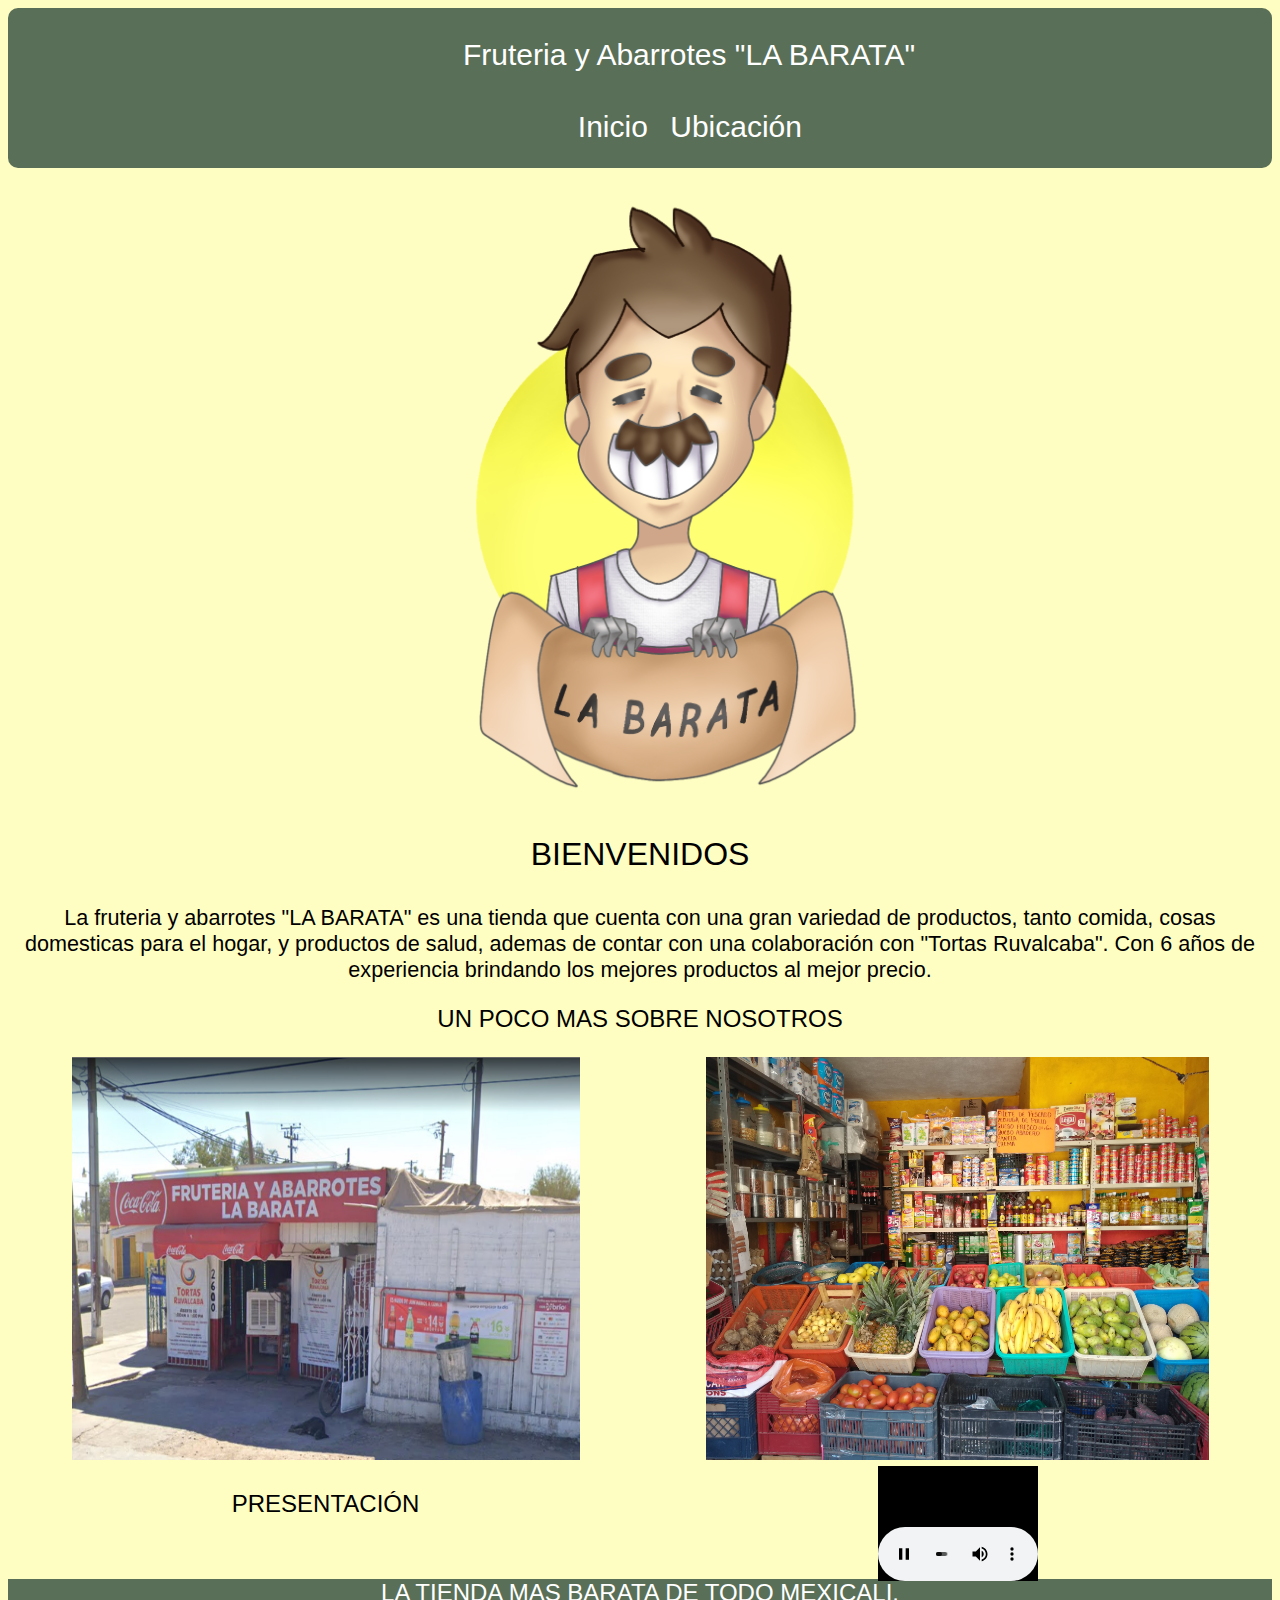
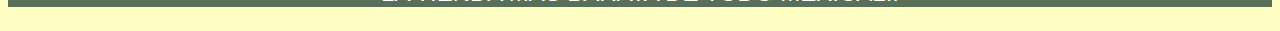
<file: index.html>
<!DOCTYPE html>
<html>
<head>
<title>LA BARATA</title>
<meta charset="utf-8">
<link rel="stylesheet" href="style.css">
<link rel="icon" href="pes.png">
</head>

<body>
<header>
<div class="izquierda">
<p>Fruteria y Abarrotes "LA BARATA"</p>
	<div class="derecha">
      <nav class="espa">
        <ul class="uli">
            <li><a href="index.html">Inicio</a></li> 
            <li><a href="ubicacion.html">Ubicación</a></li>  
        </ul>
    </nav>
	</div>
</div>
</header>
<div class="logo">
    <div>
        <img src="Logo.png">
</div>
</div>
<p class="bien">BIENVENIDOS</p>
    <p class="info">La fruteria y abarrotes "LA BARATA" es una tienda que cuenta con una gran variedad de productos, tanto comida, cosas domesticas para el hogar, y productos de salud, ademas de contar con una colaboración con "Tortas Ruvalcaba".
Con 6 años de experiencia brindando los mejores productos al mejor precio.</p>
        

<p><div class="unpoco"><div>UN POCO MAS SOBRE NOSOTROS</div></p>
        <div class="imagenes">
            <div>
                <img src="Local.png">
            <p>PRESENTACIÓN</p>
            </div>
            <div>
                <img src="variedad.jpg">
                <iframe width="160" height="115" src="publicidad.mp4" 
                title="TRIVIA 03 cuanto sabes de ruido?" 
                frameborder="0" allow="accelerometer; autoplay; clipboard-write; encrypted-media; gyroscope; picture-in-picture" 
                allowfullscreen></iframe>
            </div>
           </div>

           <footer class="fra"><p>LA TIENDA MAS BARATA DE TODO MEXICALI.</p></footer>
           
</body>
</html>
</file>
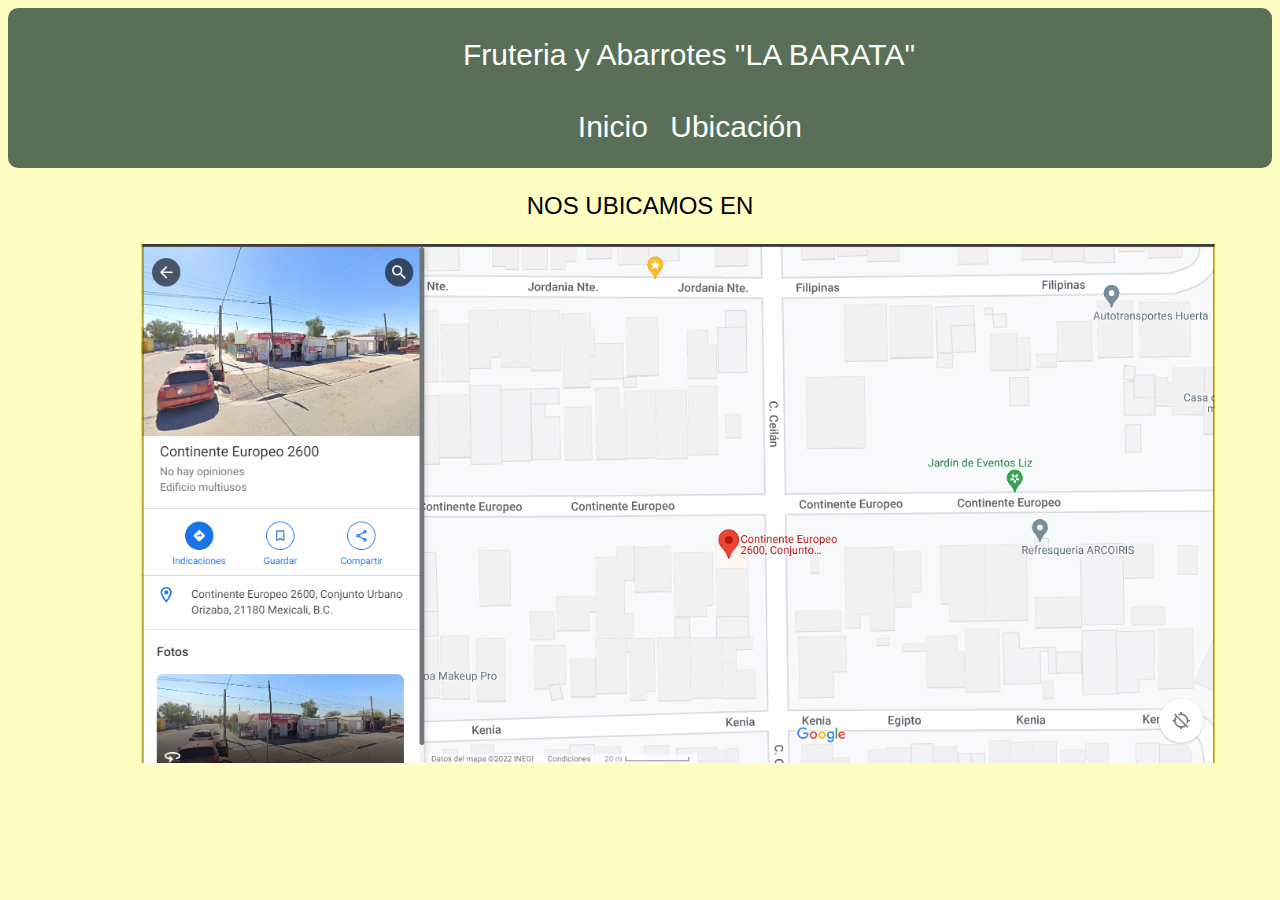
<file: ubicacion.html>
<!DOCTYPE html>
<html>
<head>
<title>LA BARATA</title>
<meta charset="utf-8">
<link rel="stylesheet" href="pro.css">
<link rel="icon" href="pes.png">
</head>
<body>

<header>
    <div class="izquierda">
        <p>Fruteria y Abarrotes "LA BARATA"</p>
            <div class="derecha">
              <nav class="espa">
                <ul class="uli">
                    <li><a href="index.html">Inicio</a></li> 
                    <li><a href="ubicacion.html">Ubicación</a></li>  
                </ul>
            </nav>
            </div>
        </div>
</header>


<div class="tit"><p>NOS UBICAMOS EN</p>

<div class="direc">
    <div>
        <img src="Ubicacion.png">
        </div>

           
</body>
</html>
</file>
<file: style.css>
body{
 background-color: #fffec2;
 
}
nav {
	border-radius: 10px;
	color: white;
    
}
  nav ul{
   list-style: none; 
  }

    nav li {
   position: relative;
   display: inline-block;
    padding-left: 5%;
    }

    nav a {
    display: block;
    font-size: 30px;
    text-align: center;
    text-decoration: none;
    line-height: 50px;
    color: white;
}
nav ul :hover {
transition: .5s;
transform: translateY(5%);
}

header{
	width: 100%;
	height: 100%;
	display: flex;
	background: #5a6f57;
	border-radius: 10px;
	color: white;
    font-family: 'Gill Sans', 'Gill Sans MT', Calibri, 'Trebuchet MS', sans-serif;
}
.izquierda{
	width: 90%;
	height: 90%;
}
.izquierda p{
    font-size: 30px;
    padding-left: 40%;

}
.derecha{
    width: 35%;
	height: 100%;
    padding-left: 45%;
}

.logo{
    width: 100%;
    display: flex;
    justify-self: center;
    align-items: center;   
}

.logo img{
    padding-left: 26%;
    width: 50%;           
     height: 45%;
}

.bien{
    font-size: 200%;    
    text-align: center;
     font-family: 'Gill Sans', 'Gill Sans MT', Calibri, 'Trebuchet MS', sans-serif;
}

.info{
    font-size: 135%;
    text-align: center;
    font-family:Arial, Helvetica, sans-serif
}

.unpoco{
    font-size: 150%; 
    text-align: center;
    font-family: 'Gill Sans', 'Gill Sans MT', Calibri, 'Trebuchet MS', sans-serif;
}

.imagenes{
    width: 100%;
    display: grid;
    grid-template-columns: auto auto;
}
.imagenes img{
    width: 80%;
	height: 80%;
}
.imagenes p{
    text-align: center;
    font-family: 'Gill Sans', 'Gill Sans MT', Calibri, 'Trebuchet MS', sans-serif;
}

.fra{
    background: #5a6f57;
    color:white;
    font-family: 'Gill Sans', 'Gill Sans MT', Calibri, 'Trebuchet MS', sans-serif;
}
</file>
<file: pro.css>
body{
    background-color: #fffec2;
   }
   nav {
       border-radius: 10px;
       color: white;
   }
     nav ul{
      list-style: none;
      
        
     }
       nav li {
        position: relative;
        display: inline-block;
         padding-left: 5%;
       
       }
       nav a {
       display: block;
       font-size: 30px;
       text-align: center;
       text-decoration: none;
       line-height: 50px;
       color: white;
   }
   nav ul :hover {
   transition: .5s;
    transform: translateY(-5%);
   }
   header{
       width: 100%;
       height: 100%;
       display: flex;
       background: #5a6f57;
       border-radius: 10px;
       color: white;
       font-family: 'Gill Sans', 'Gill Sans MT', Calibri, 'Trebuchet MS', sans-serif;
   }
   .izquierda{
	width: 90%;
	height: 90%;
}
.izquierda p{
    font-size: 30px;
	padding-left: 40%;	
}
.derecha{
    width: 35%;
	height: 100%;
    padding-left: 45%;
}

.tit{
    text-align: center;
    color: black;
    font-size: x-large;
    font-family: 'Gill Sans', 'Gill Sans MT', Calibri, 'Trebuchet MS', sans-serif;
}

.direc{
    width: 100%;
    display: flex;
    justify-self: center;
    align-items: center;   
}

.direc img{
    width: 85%;
	height: 85%;
    padding-left: 6%;
}
</file>
